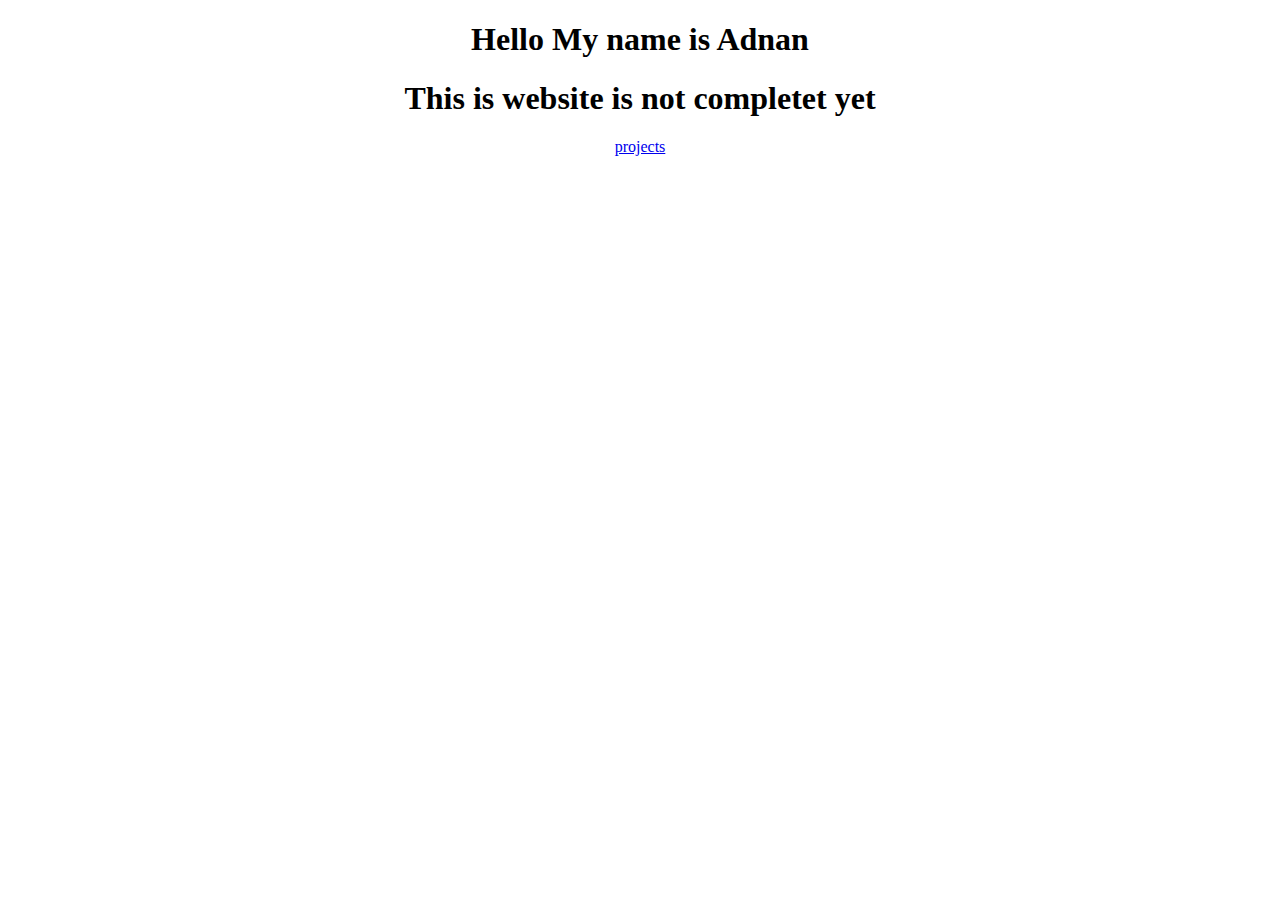
<file: index.html>
<!DOCTYPE html>
<html lang="en">
<head>
    <meta charset="UTF-8">
    <meta http-equiv="X-UA-Compatible" content="IE=edge">
    <meta name="viewport" content="width=device-width, initial-scale=1.0">
    <title>Portfolio</title>
    <link rel="stylesheet" href="style.css">
</head>
<body>
   <div>
    <h1>Hello My name is Adnan</h1>    
    <h1>This is website is not completet yet</h1>
    <a href="projects.html">projects</a>
   </div>
   
</body>
</html>
</file>
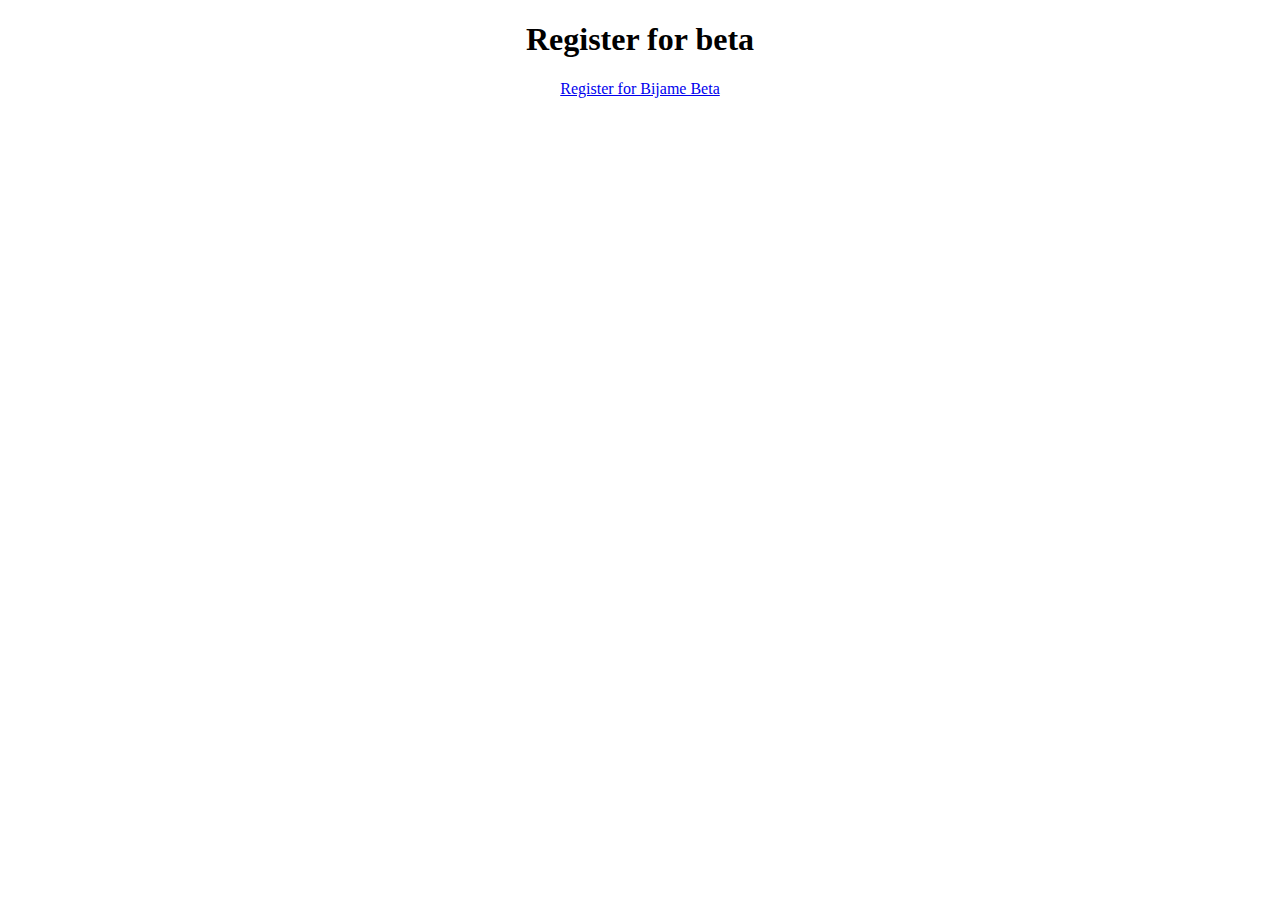
<file: projects.html>
<!DOCTYPE html>
<html lang="en">
<head>
    <meta charset="UTF-8">
    <meta http-equiv="X-UA-Compatible" content="IE=edge">
    <meta name="viewport" content="width=device-width, initial-scale=1.0">
    <title>iOS Apps</title>
    <link rel="stylesheet" href="style.css">
</head>
<body>
    <div>
        <h1>Register for beta</h1>
        <a href="https://forms.gle/c2cYnHjBEmbY1JQKA">Register for Bijame Beta</a>
    </div>
    
</body>
</html>
</file>
<file: style.css>
div{
    margin-right: auto;
    margin-left: auto;
    text-align: center;
}
</file>
